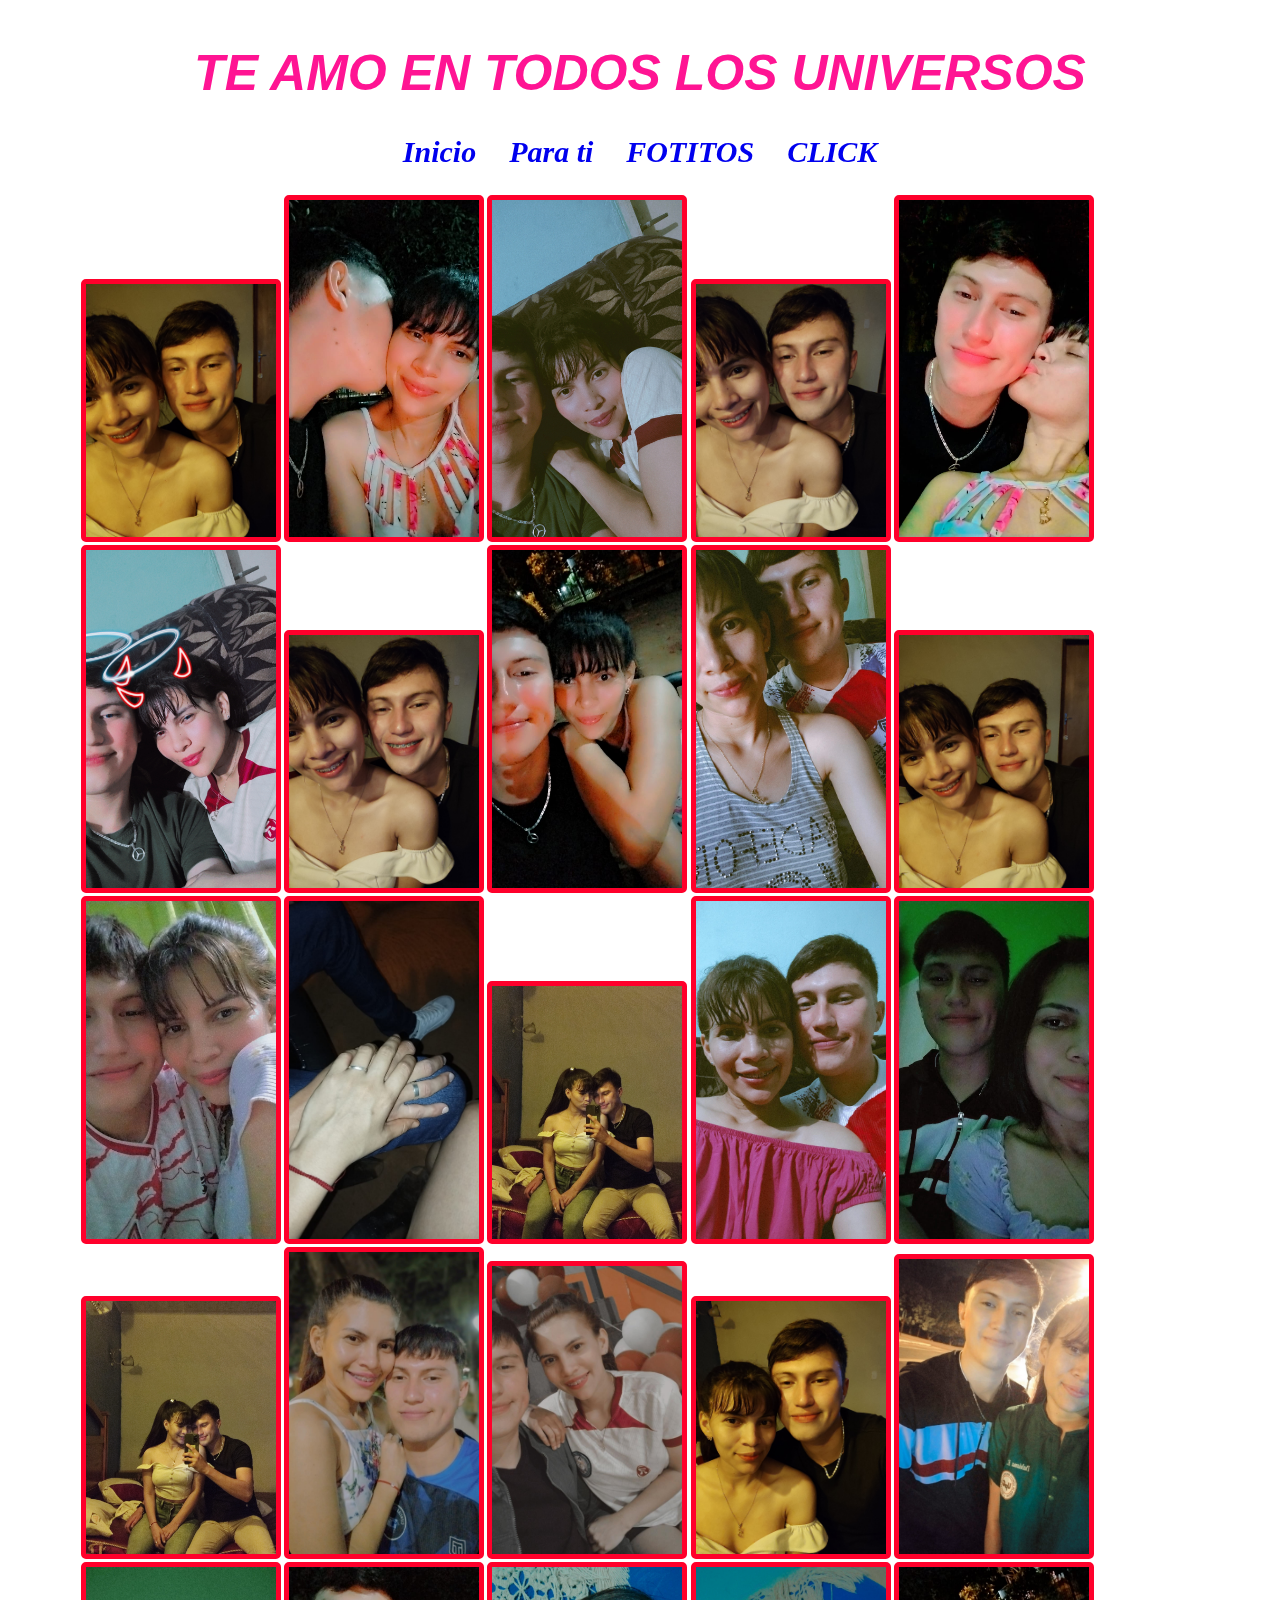
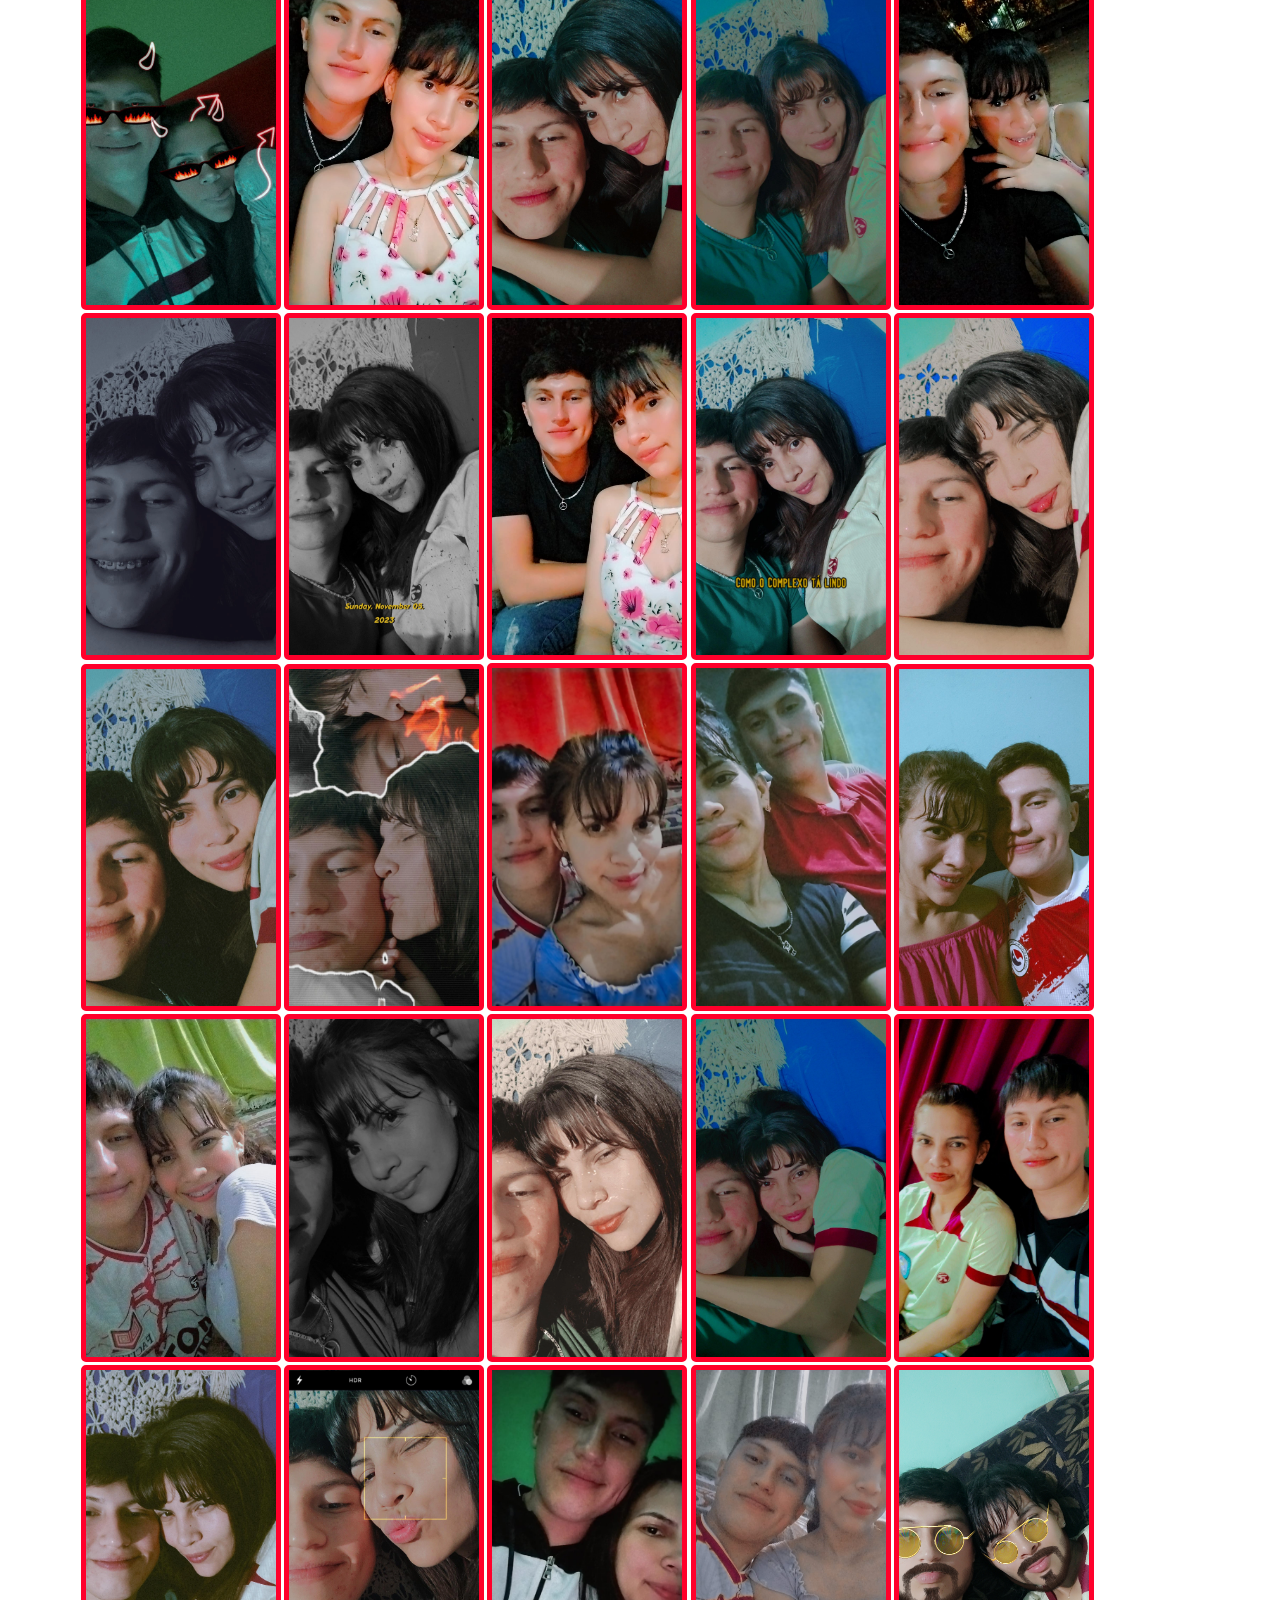
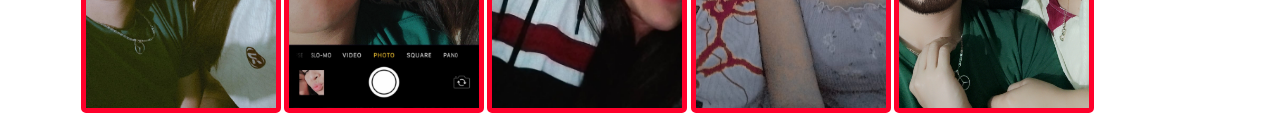
<file: siguiente.html>
<!DOCTYPE html>
<html lang ="es">
<head>
<title>love</title>

    <meta charset="UTF-8">
    <meta name="viewport"contents="width=device-width,inicial-scale=1">
    <link rel="icon" type="imagenes/png" href="imagenes/3.jpg"/>
    <link rel="stylesheet" href="siguiente.css">
    </head>    
  <body background="imagenes/9.jpg">
      <embed src="MUSICAS/Jay Wheeler - Me Enamoré (Cover Audio) (128 kbps).mp3"autostarty="true"loop="true"volumen ="80"loop="infinite"width="0"header="0">
    <header>
    <h1 align="center">TE AMO EN TODOS LOS UNIVERSOS</h1>
    <nav align="right">
      <center>
        <a href="index.html">Inicio</a>
        <a href="texto.html">Para ti</a>
        <a href="botoninicio.html">FOTITOS</a>
        <a href="collage.html">CLICK</a>
        </center>
     </nav>
     </header>
     <main >
     <section id="inicio">
        <div class="container">
          </div>
           </section>
          <section id="Discografia">
          <div class="container">
            
            <center><h1><dt></dt></h1></center>
            

             <img src="FOTOS/FOTO2.jpg" class="imagen-pequena"> <img src="FOTOS/FOTO12.jpg" class="imagen-pequena"> <img src="FOTOS/FOTO22.jpg" class="imagen-pequena">
             <img src="FOTOS/FOTO3.jpg" class="imagen-pequena"> <img src="FOTOS/FOTO13.jpg" class="imagen-pequena"> <img src="FOTOS/FOTO23.jpg" class="imagen-pequena">
             <img src="FOTOS/FOTO4.jpg" class="imagen-pequena"> <img src="FOTOS/FOTO14.jpg" class="imagen-pequena"> <img src="FOTOS/FOTO24.webp" class="imagen-pequena">
             <img src="FOTOS/FOTO5.jpg" class="imagen-pequena"> <img src="FOTOS/FOTO15.jpg" class="imagen-pequena"> <img src="FOTOS/FOTO25.jpg" class="imagen-pequena">
             <img src="FOTOS/FOTO6.jpg" class="imagen-pequena"> <img src="FOTOS/FOTO16.webp" class="imagen-pequena"> <img src="FOTOS/FOTO26.jpg" class="imagen-pequena">
             <img src="FOTOS/FOTO7.jpg" class="imagen-pequena"> <img src="FOTOS/FOTO17.jpg" class="imagen-pequena"> <img src="FOTOS/FOTO27.jpg" class="imagen-pequena">
             <img src="FOTOS/FOTO8.jpg" class="imagen-pequena"> <img src="FOTOS/FOTO18.jpg" class="imagen-pequena"> <img src="FOTOS/FOTO28.webp" class="imagen-pequena">
             <img src="FOTOS/FOTO9.jpg" class="imagen-pequena"> <img src="FOTOS/FOTO19.webp" class="imagen-pequena"> <img src="FOTOS/FOTO29.webp" class="imagen-pequena">
             <img src="FOTOS/FOTO10.jpg" class="imagen-pequena"> <img src="FOTOS/FOTO20.webp" class="imagen-pequena"> <img src="FOTOS/FOTO30.webp" class="imagen-pequena">
             <img src="FOTOS/FOTO11.jpg" class="imagen-pequena"> <img src="FOTOS/FOTO21.webp" class="imagen-pequena"> <img src="FOTOS/FOTO31.webp" class="imagen-pequena">
             <img src="FOTOS/FOTO32.webp" class="imagen-pequena"> <img src="FOTOS/FOTO33.webp" class="imagen-pequena"> <img src="FOTOS/FOTO34.jpg" class="imagen-pequena"> 
             <img src="FOTOS/FOTO35.jpg" class="imagen-pequena"> <img src="FOTOS/FOTO36.webp" class="imagen-pequena"> <img src="FOTOS/FOTO37.jpg" class="imagen-pequena"> 
             <img src="FOTOS/FOTO38.webp" class="imagen-pequena"> <img src="FOTOS/FOTO39.webp" class="imagen-pequena"> <img src="FOTOS/FOTO40.webp" class="imagen-pequena">
             <img src="FOTOS/FOTO41.webp" class="imagen-pequena"> <img src="FOTOS/FOTO42.webp" class="imagen-pequena"> <img src="FOTOS/FOTO43.webp" class="imagen-pequena">
             <img src="FOTOS/FOTO44.jpg" class="imagen-pequena"> <img src="FOTOS/FOTO45.jpg" class="imagen-pequena"> <img src="FOTOS/FOTO46.jpg" class="imagen-pequena">
            </div> 
        </main>
    </body>
</html>
</file>
<file: siguiente.css>
*
{
    box-sizing: border-box;
}
body
{
    font-family: 'Trebuchet MS', 'Lucida Sans Unicode', 'Lucida Grande', 'Lucida Sans', Arial, sans-serif;
    font-size: 12px;
    background-image: url('https://static.vecteezy.com/system/resources/thumbnails/006/929/681/small/abstract-background-bokeh-circle-light-blue-abstract-blue-effect-background-light-blue-abstract-background-free-photo.jpg');
    background-repeat: no-repeat;
    background-size: cover;
    
}
a
{
    display: inline-block;
    font-size: 30px;
}
header
{
    font: oblique bold 100% cursive;
    padding: 10px 0;
    position: fixed;
    top:0;
    left: 0;
    width: 100%;
    background-image:  url("https://media2.giphy.com/headers/dhunten/0DvIY8fAjBSg.gif"); 
    z-index: 2;
}
header.container
{
    display: flex;
    justify-content: space-between;
    align-items: center;
}
.container
{
    width: 1149px;
    margin: 0 auto;
    padding-right: 15px;
    padding-left: 15px;
}
header.container.logo
{
    width: 100px;
}
header nav a
{
    color: wheat153,244;
    text-decoration: none;
    margin: 0 15px;

}
#inicio
{
    position: relative;
}
#inicio img
{
    width: 100%;
    display: block;
}
#inicio .bloque-inicio
{
    position:  absolute;
    top: 70px;
    left: 60%;
    width: 400px;
    text-align: center;
    
}
#inicio h1
{
    color: rgb(0, 0, 0);
    font-size: 35px;
    

}
#inicio p
{
    color: rgb(19, 87, 92);
    font-size: 16px;

}
p{
  color: rgb(19, 87, 92);
  font-size: 16px;
}

.imagen-pequena {
    width: 500px; /* Establece el ancho máximo de la imagen en 200 píxeles */
    height: auto; /* Mantiene la proporción de la imagen */
}



.titulo {
    text-align: center;
    padding: 30px;
    background-color: #FFC0CB;
    border-radius: 10px;
    box-shadow: 0 4px 8px rgba(0, 0, 0, 0.1);
    max-width: 350px;
    margin: 0 auto;
}

h1 {
    font-family: Arial, sans-serif;
    color: #FF1493;
    text-transform: uppercase;
    font-size: 50px;
    animation: destello 5s infinite; /* Aplica la animación de destello */
}

@keyframes destello {
    0% {
        opacity: 1;
    }
    50% {
        opacity: 0;
    }
    100% {
        opacity: 1;
    }
}

.album {   
    display: flex; /* Usa un contenedor flex para organizar las imágenes en una fila */
    gap: 10px; /* Espacio entre las imágenes */
    padding: 20px; /* Espacio alrededor del álbum */
}

.imagen-pequena {
    flex: 0 0 auto; /* Las imágenes no se expanden y mantienen su tamaño original */
    width: 200px; /* Establece un ancho fijo para las imágenes */
    height: auto; /* Mantiene la proporción de la imagen */
    border: 5px solid #ff002b; /* Agrega un borde rosa alrededor de las imágenes */
    border-radius: 5px; /* Añade esquinas redondeadas a las imágenes */
}
</file>
